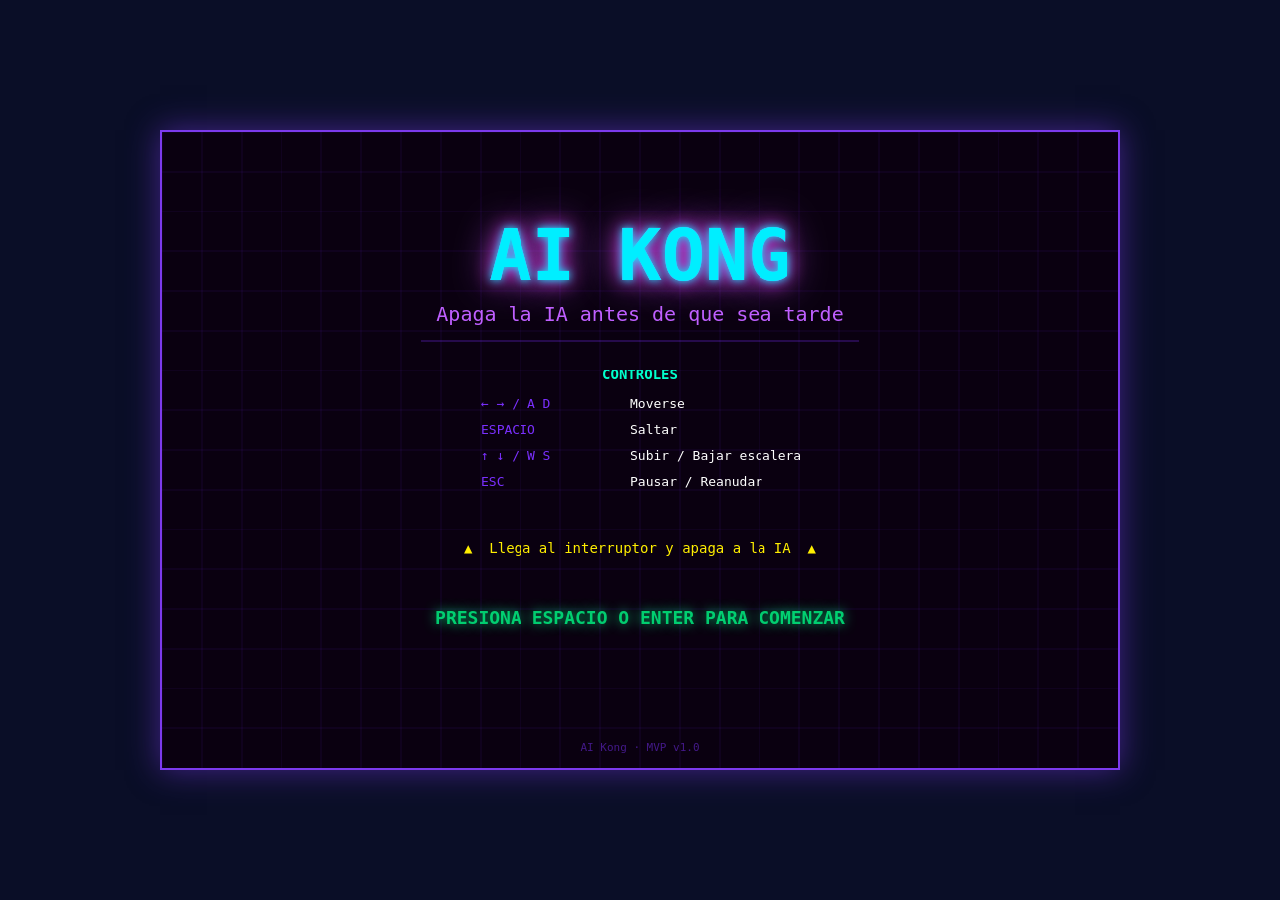
<file: ai-kong-CV/index.html>
<!DOCTYPE html>
<html lang="es">
<head>
    <meta charset="UTF-8">
    <meta name="viewport" content="width=device-width, initial-scale=1.0">
    <title>AI Kong - Arcade Platformer</title>
    <link rel="stylesheet" href="style.css">
</head>
<body>
    <div id="game-container">
        <canvas id="gameCanvas" width="960" height="640"></canvas>
    </div>

    <!-- Core Systems -->
    <script src="src/core/Constants.js"></script>
    <script src="src/core/EventBus.js"></script>
    <script src="src/core/AssetLoader.js"></script>
    <script src="src/core/StateMachine.js"></script>
    <script src="src/core/GameLoop.js"></script>

    <!-- Utilities -->
    <script src="src/utils/MathUtils.js"></script>
    <script src="src/utils/Collision.js"></script>
    <script src="src/utils/ObjectPool.js"></script>

    <!-- Entities -->
    <script src="src/entities/Entity.js"></script>
    <script src="src/entities/Player.js"></script>
    <script src="src/entities/AIStar.js"></script>
    <script src="src/entities/GreenOrb.js"></script>
    <script src="src/entities/Platform.js"></script>
    <script src="src/entities/Ladder.js"></script>
    <script src="src/entities/Switch.js"></script>
    <script src="src/entities/RebelAI.js"></script>

    <!-- Systems -->
    <script src="src/systems/PhysicsSystem.js"></script>
    <script src="src/systems/CollisionSystem.js"></script>
    <script src="src/systems/SpawnSystem.js"></script>
    <script src="src/systems/LadderSystem.js"></script>
    <script src="src/systems/ProtectionSystem.js"></script>
    <script src="src/systems/ScoreSystem.js"></script>
    <script src="src/systems/TimerSystem.js"></script>

    <!-- UI -->
    <script src="src/ui/HUD.js"></script>
    <script src="src/ui/MenuScreen.js"></script>
    <script src="src/ui/VictoryScreen.js"></script>
    <script src="src/ui/GameOverScreen.js"></script>
    <script src="src/ui/Renderer.js"></script>

    <!-- Configuration -->
    <script src="config/LevelData.js"></script>

    <!-- Bootstrap -->
    <script src="src/core/Game.js"></script>
</body>
</html>
</file>
<file: ai-kong-CV/style.css>
* {
    margin: 0;
    padding: 0;
    box-sizing: border-box;
}

body {
    font-family: 'Courier New', monospace;
    background: #0a0e27;
    display: flex;
    justify-content: center;
    align-items: center;
    min-height: 100vh;
    overflow: hidden;
}

#game-container {
    display: flex;
    justify-content: center;
    align-items: center;
    width: 100%;
    height: 100vh;
}

#gameCanvas {
    width: 960px;
    height: 640px;
    border: 2px solid #7c3aed;
    background: linear-gradient(135deg, #0f0f23 0%, #1a1a3f 100%);
    image-rendering: pixelated;
    image-rendering: crisp-edges;
    box-shadow: 0 0 30px rgba(124, 58, 237, 0.5), inset 0 0 20px rgba(124, 58, 237, 0.2);
}
</file>
